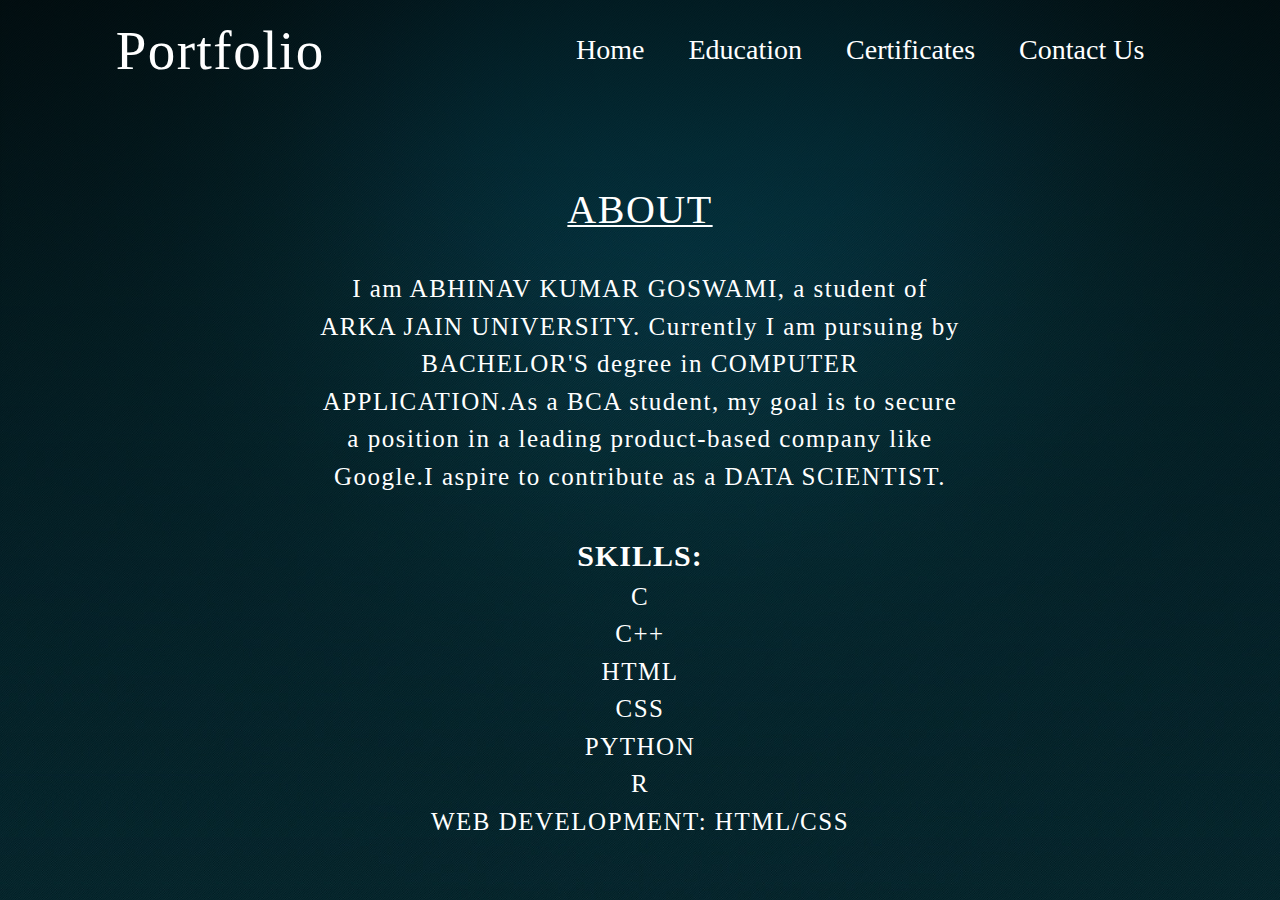
<file: about.html>
<DOCTYPE html>
<head>
<meta charset="UTF-8">
    <meta http-equiv="X-UA-Compatible">
<content="IE=edge">
    <meta name="viewport" content+"width=device-width, initial-scale=1.0">
    <title>About</title>
    <!-- css file  -->
    <link rel="stylesheet" href="about.css"> 
</head>
<body>
<header>
<nav>
                  <div class="logo">Portfolio</div>
                   <div class="menu">
                   <p align="right">                                             
                        <a href="index.html">Home</a>                        
                        <a href="education.html">Education</a>
                        <a href="certificates.html">Certificates</a>
                        <a href="contact.html">Contact Us</a>
                         </p>
                       </div>
                     </nav>

          <section class="h-text">
                             <p><u><span>ABOUT</span></u><br>I am ABHINAV KUMAR GOSWAMI, a student of ARKA JAIN UNIVERSITY. Currently I am pursuing by BACHELOR'S degree in COMPUTER APPLICATION.As a BCA student, my goal is to secure a position in a leading product-based company like Google.I aspire to contribute as a DATA SCIENTIST.</p><br>
<p><h1>SKILLS:</h1>
C<br>
C++<br>
HTML<br>
CSS<br>
PYTHON<br>
R<br>
WEB DEVELOPMENT: HTML/CSS
</p>
</section>

</body>
</html>
</file>
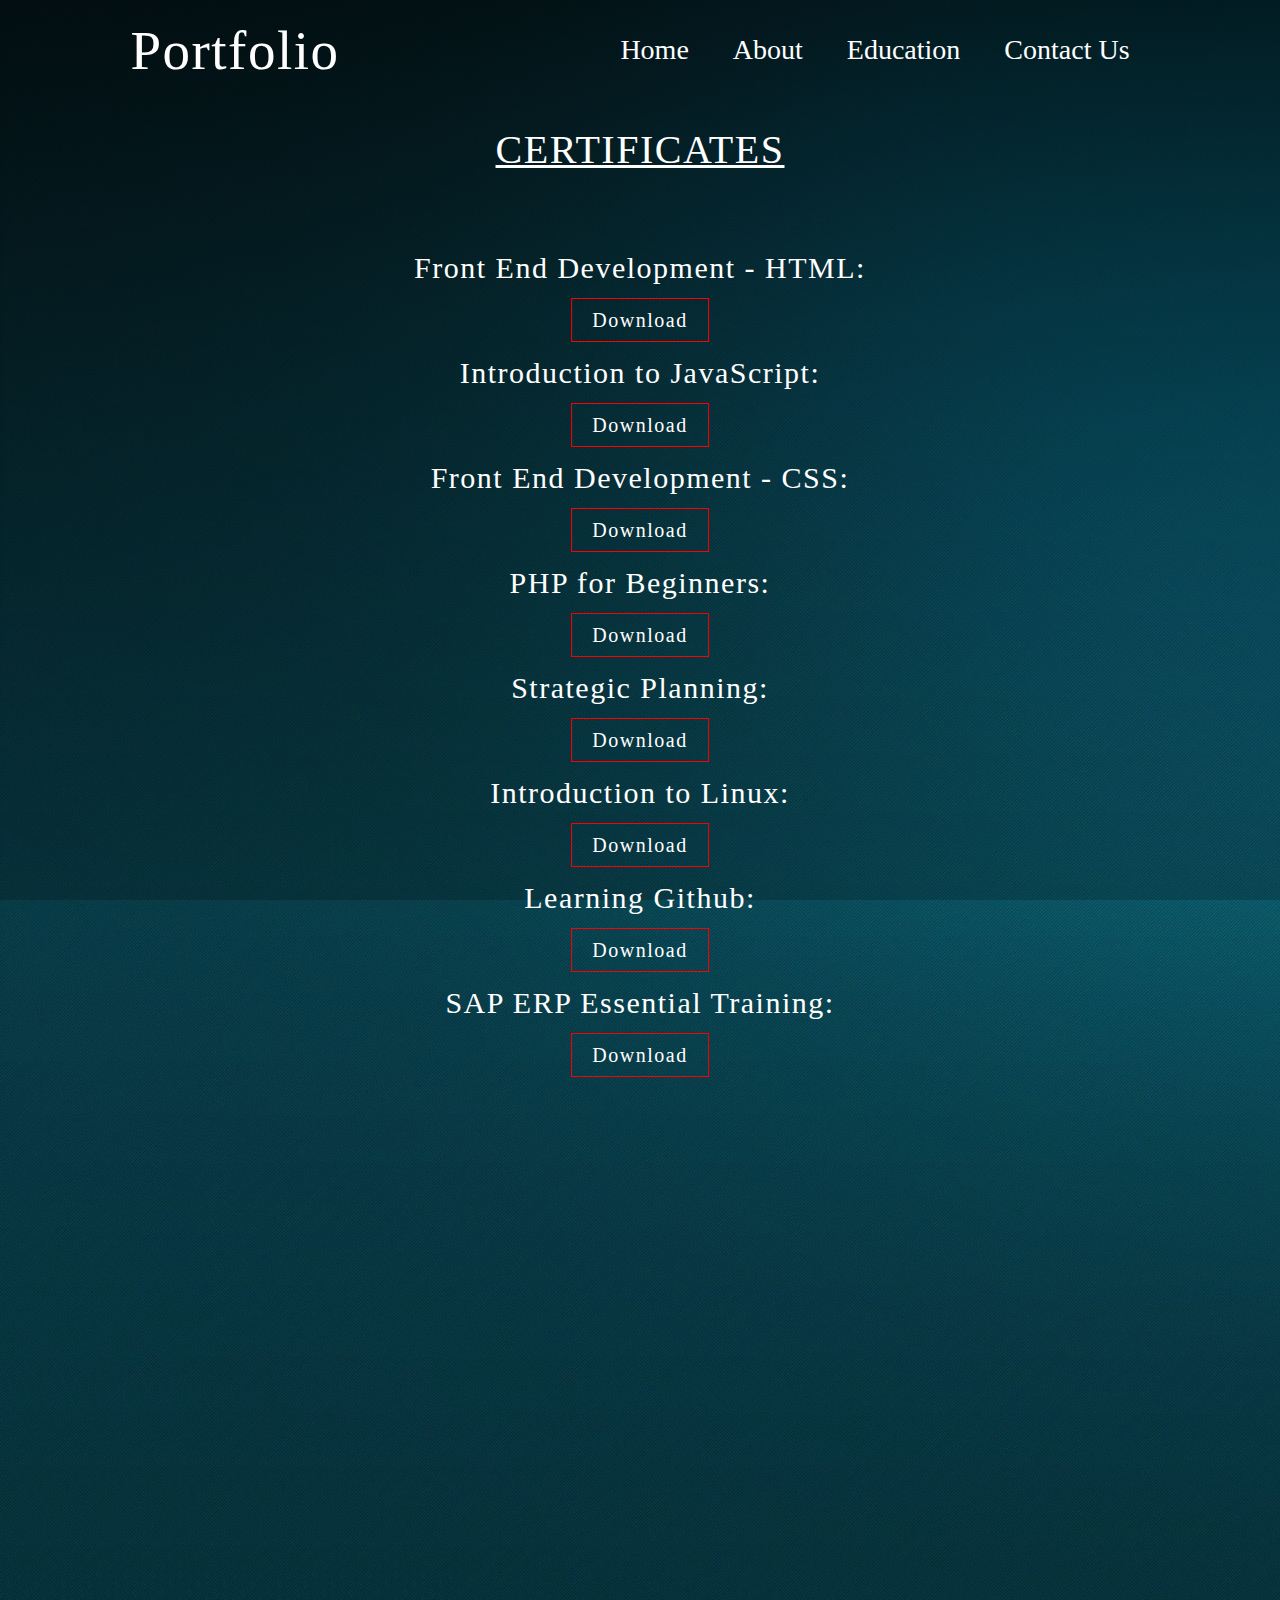
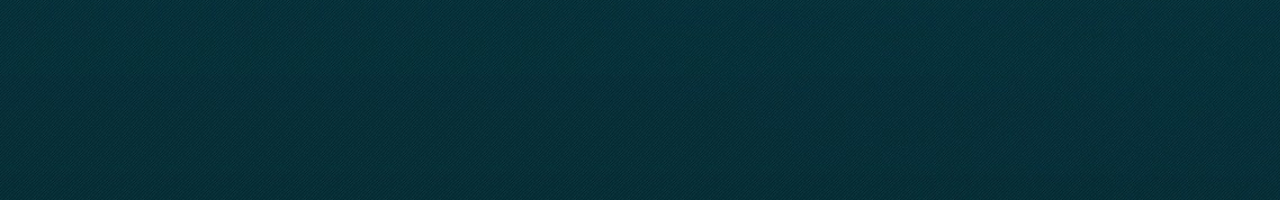
<file: certificates.html>
<DOCTYPE html>
<head>
<meta charset="UTF-8">
    <meta http-equiv="X-UA-Compatible">
<content="IE=edge">
    <meta name="viewport" content+"width=device-width, initial-scale=1.0">
    <title>Certificates</title>
    <!-- css file  -->
    <link rel="stylesheet" href="certificate.css"> 
</head>
<body>
<header>
<nav>
                  <div class="logo">Portfolio</div>
                   <div class="menu">
                   <p align="right">                                             
                        <a href="portfolio.html">Home</a>                        
                        <a href="about.html">About</a>
                       <a href="education.html">Education</a>                       
                        <a href="contact.html">Contact Us</a>
                         </p>
                       </div>
                     </nav>
<section class="h-text">
                             <p><u><span>CERTIFICATES</span></u><br>
<p>Front End Development - HTML:<br><div class="man">
<a href="HTML.pdf">Download</a></div></p>

<p>Introduction to JavaScript:<br><div class="man">
<a href="JavaScript.pdf">Download</a></div></p>

<p>Front End Development - CSS:<br><div class="man">
<a href="CSS.pdf">Download</a></div></p>

<p>PHP for Beginners:<br><div class="man">
<a href="PHP.pdf">Download</a></div></p>

<p>Strategic Planning:<br><div class="man">
<a href="HP.pdf">Download</a></div></p>

<p>Introduction to Linux:<br><div class="man">
<a href="Linux.pdf">Download</a></div></p>

<p>Learning Github:<br><div class="man">
<a href="Github.pdf">Download</a></div></p>

<p>SAP ERP Essential Training:<br><div class="man">
<a href="SAP.pdf">Download</a></div></p>
<br><br><br><br>
</section>
</header>
</body>
</html>
</file>
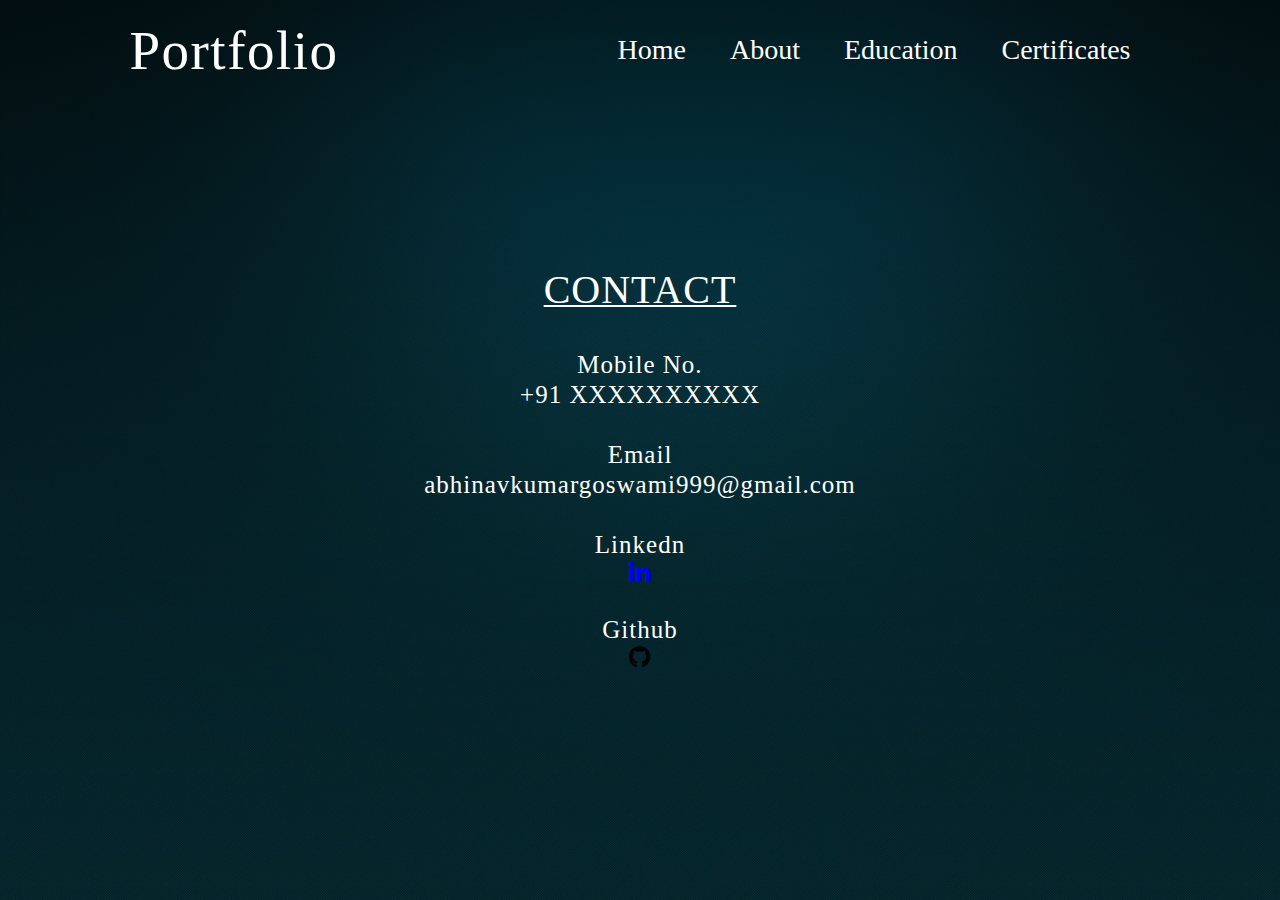
<file: contact.html>
<DOCTYPE html>
<head>
<meta charset="UTF-8">
    <meta http-equiv="X-UA-Compatible">
<content="IE=edge">
    <meta name="viewport" content+"width=device-width, initial-scale=1.0">
    <title>Contact</title>
    <!-- css file  -->
    <link rel="stylesheet" href="contact.css"> 
    <link rel="stylesheet" href="https://cdnjs.cloudflare.com/ajax/libs/font-awesome/4.7.0/css/font-awesome.min.css">
</head>
<body>
<header>
<nav>
                  <div class="logo">Portfolio</div>
                   <div class="menu">
                   <p align="right">                                             
                        <a href="portfolio.html">Home</a>                        
                        <a href="about.html">About</a>
                       <a href="education.html">Education</a>                       
                        <a href="certificates.html">Certificates</a>
                         </p>
                       </div>
                     </nav>
<section class="h-text">
                             <p><u><span>CONTACT</span></u><br>
<p>Mobile No. <br>+91 XXXXXXXXXX</p><br>
<p>Email  <br> abhinavkumargoswami999@gmail.com</p><br>
<p>Linkedn <br><a href="https://www.linkedin.com/in/abhinav-kumar-goswami-689267281"><i class="fa fa-linkedin" style="color : blue"></i></a></p><br>
<p>Github <br><a href="https://github.com/abhii8i"><i class="fa fa-github" style="color : black"></i></a>
</section>
</body>
</html>
</file>
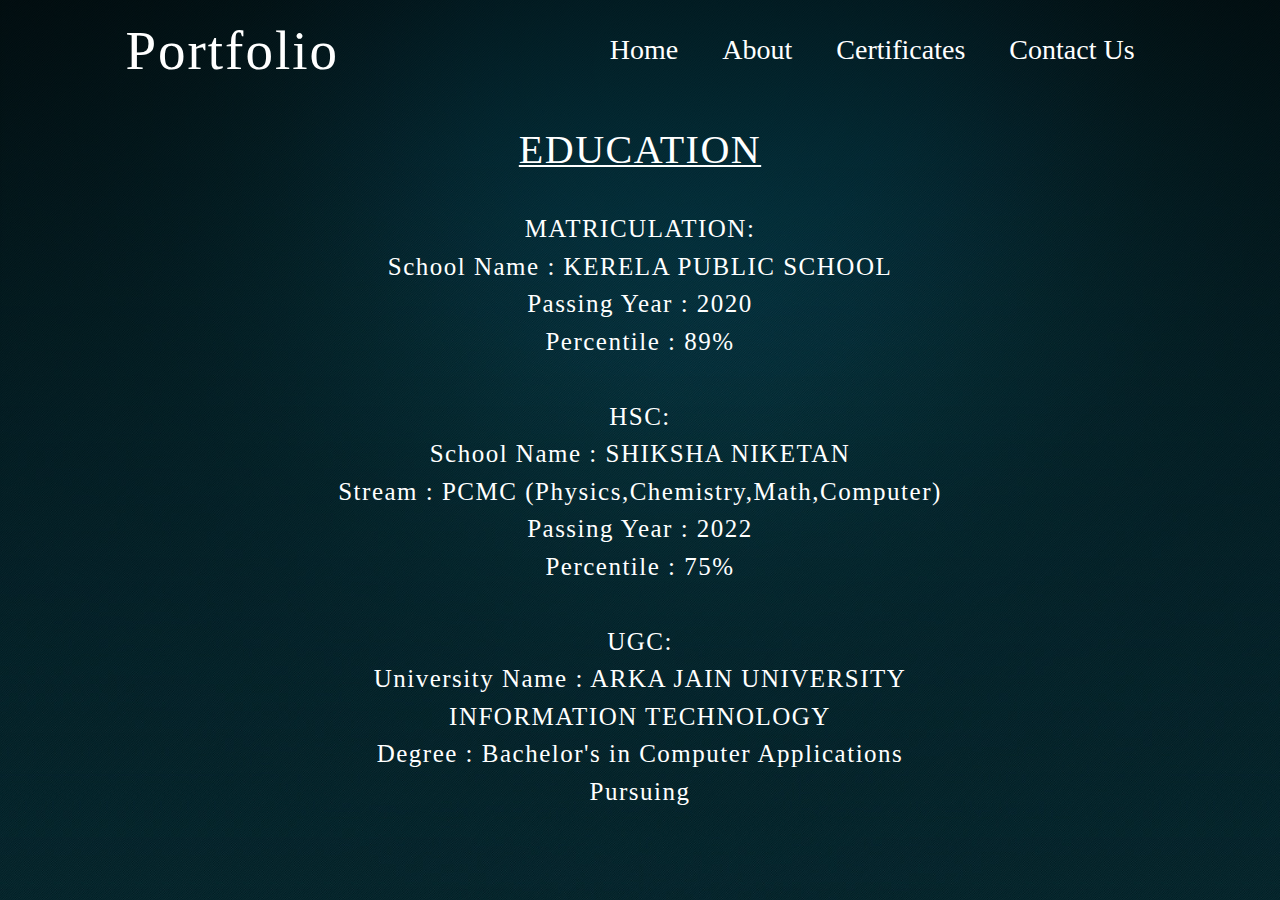
<file: education.html>
<DOCTYPE html>
<head>
<meta charset="UTF-8">
    <meta http-equiv="X-UA-Compatible" content="IE=edge">
    <meta name="viewport" content="width=device-width, initial-scale=1.0">
    <title>About</title>
    <!-- css file  -->
    <link rel="stylesheet" href="education.css"> 
</head>
<body>
<header>
<nav>
                  <div class="logo">Portfolio</div>
                   <div class="menu">
                   <p align="right">                                             
                        <a href="portfolio.html">Home</a>                        
                        <a href="about.html">About</a>
                        <a href="certificates.html">Certificates</a>
                        <a href="contact.html">Contact Us</a>
                         </p>
                       </div>
                     </nav>
<section class="h-text">
<p><u><span>EDUCATION</span></u><br>
MATRICULATION:<br>
School Name : KERELA PUBLIC SCHOOL<br>
Passing Year : 2020<br>
Percentile : 89%</p><br>
<p>HSC:<br>
School Name : SHIKSHA NIKETAN<br>
Stream : PCMC (Physics,Chemistry,Math,Computer)<br>
Passing Year : 2022<br>
Percentile : 75%</p><br>
<p>UGC:<br>
University Name : ARKA JAIN UNIVERSITY<br>
INFORMATION TECHNOLOGY<br>
Degree : Bachelor's in Computer Applications<br>
Pursuing</p>
</section>
</header>
</body>
</html>
</file>
<file: about.css>
@import url('https://fonts.googleapis.com/css2?family=Montserrat:wght@500;600;700&family=Poppins:wght@400;500;600;700&display=swap');

*{
    margin: 0;
    padding: 0;
    box-sizing: border-box;
    font-family: 'Times New', Serif;
}

body{
      background: url(ab.jpg);
      background-size: cover;   
}
header{
    width: 100%;
    height: 100vh;
    background:linear-gradient(rgba(0,0,0,0.8),rgba(0,0,0,0.2));    
}

nav{
    width: 100%;
    height: 100px;
    color: #fff;
    display: flex;
    justify-content: space-around;
align-items: center;
background: transparent;
}
.menu a{
    text-decoration: none;
    color: #fff;
    padding: 10px 20px ;
    font-size: 28px;
}

.menu a:hover{
   border: 1px solid red;
     background: transparent;
}
.h-text{
    position: absolute;
    top: 55%;
    left: 50%;
    max-width: 750px;
    transform: translate(-50%,-50%);
    text-align: center;
    color: #fff;
font-size: 25px;
line-height:1.5;
letter-spacing:1.5px;
}
.bath{
text-align: center;
font-size: 30px:
}
.logo{
    font-size: 55px;
    letter-spacing: 1.5px; 
}
span{
font-size: 40px;
line-height:3;
}
h1{
font-size:30px;
letter-spacing:1;
}
footer{
    width: 100%;
    height: 100px;
    color: #fff;
    position: absolute;
}
</file>
<file: certificate.css>
@import url('https://fonts.googleapis.com/css2?family=Montserrat:wght@500;600;700&family=Poppins:wght@400;500;600;700&display=swap');

*{
    margin: 0;
    padding: 0;
    box-sizing: border-box;
    font-family: 'Times New', Serif;
}
body{
    background: url(ab.jpg);
    background-size: cover;   
    width: 100%;
    height: 200vh;
}

header{
    width: 100%;
    height: 100vh;
    background:linear-gradient(rgba(0,0,0,0.8),rgba(0,0,0,0.2));   
}

nav{
    width: 100%;
    height: 100px;
    color: #fff;
    display: flex;
    justify-content: space-around;
align-items: center;
background: transparent;
}
.menu a{
    text-decoration: none;
    color: #fff;
    padding: 10px 20px ;
    font-size: 28px;
}
.menu a:hover{
   border: 1px solid red;
     background: transparent;
}
.man a{
    text-decoration: none;
    color: #fff;
    padding: 10px 20px ;
    font-size: 20px;
line-height:1.5;
border: 1px solid red;
}
.man a:hover{
   background: transparent;
}
.h-text{
    position: absolute;
    top: 80%;
    left: 50%;
    max-width: 750px;
    transform: translate(-50%,-50%);
    text-align: center;
    color: #fff;
font-size: 30px;
line-height:2.5;
letter-spacing:1.5px;
}
.p{
line-height: 2;
}
.logo{
    font-size: 55px;
    letter-spacing: 1.5px; 
}
span{
font-size: 40px;
line-height:4;
}
</file>
<file: contact.css>
@import url('https://fonts.googleapis.com/css2?family=Montserrat:wght@500;600;700&family=Poppins:wght@400;500;600;700&display=swap');

*{
    margin: 0;
    padding: 0;
    box-sizing: border-box;
    font-family: 'Times New', Serif;
}

body{
      background: url(ab.jpg);
      background-size: cover;   
}
header{
    width: 100%;
    height: 100vh;
    background:linear-gradient(rgba(0,0,0,0.8),rgba(0,0,0,0.2));    
}

nav{
    width: 100%;
    height: 100px;
    color: #fff;
    display: flex;
    justify-content: space-around;
align-items: center;
background: transparent;
}
.menu a{
    text-decoration: none;
    color: #fff;
    padding: 10px 20px ;
    font-size: 28px;
}

.menu a:hover{
   border: 1px solid red;
     background: transparent;
}
.h-text{
    position: absolute;
    top: 50%;
    left: 50%;
    max-width: 750px;
    transform: translate(-50%,-50%);
    text-align: center;
    color: #fff;
font-size: 25px;
line-height:1.2;
letter-spacing:1px;
}
.bath{
text-align: center;
font-size: 30px:
}
.logo{
    font-size: 55px;
    letter-spacing: 1.5px; 
}
span{
font-size: 40px;
line-height:3;
}
</file>
<file: education.css>
@import url('https://fonts.googleapis.com/css2?family=Montserrat:wght@500;600;700&family=Poppins:wght@400;500;600;700&display=swap');

*{
    margin: 0;
    padding: 0;
    box-sizing: border-box;
    font-family: 'Times Now', Serif;
}

body{
      background: url(ab.jpg);
      background-size: cover;
   
}

a{
    text-decoration: none;
}

/* header section  */

header{
    width: 100%;
    height: 100vh;
    background:linear-gradient(rgba(0,0,0,0.8),rgba(0,0,0,0.2));
}

nav{
    width: 100%;
    height: 100px;
    color: #fff;
    display: flex;
    justify-content: space-around;
align-items: center;
background: transparent;
}
.menu a{
    text-decoration: none;
    color: #fff;
    padding: 10px 20px ;
    font-size: 28px;
}

.menu a:hover{
   border: 1px solid red;
     background: transparent;
}
.h-text{
    position: absolute;
    top: 50%;
    left: 50%;
    max-width: 750px;
    transform: translate(-50%,-50%);
    text-align: center;
    color: #fff;
font-size: 25px;
line-height:1.5;
letter-spacing:1.5px;
}
.logo{
    font-size: 55px;
    letter-spacing: 2px;   
}
span{
font-size: 40px;
line-height:3;
}
</file>
